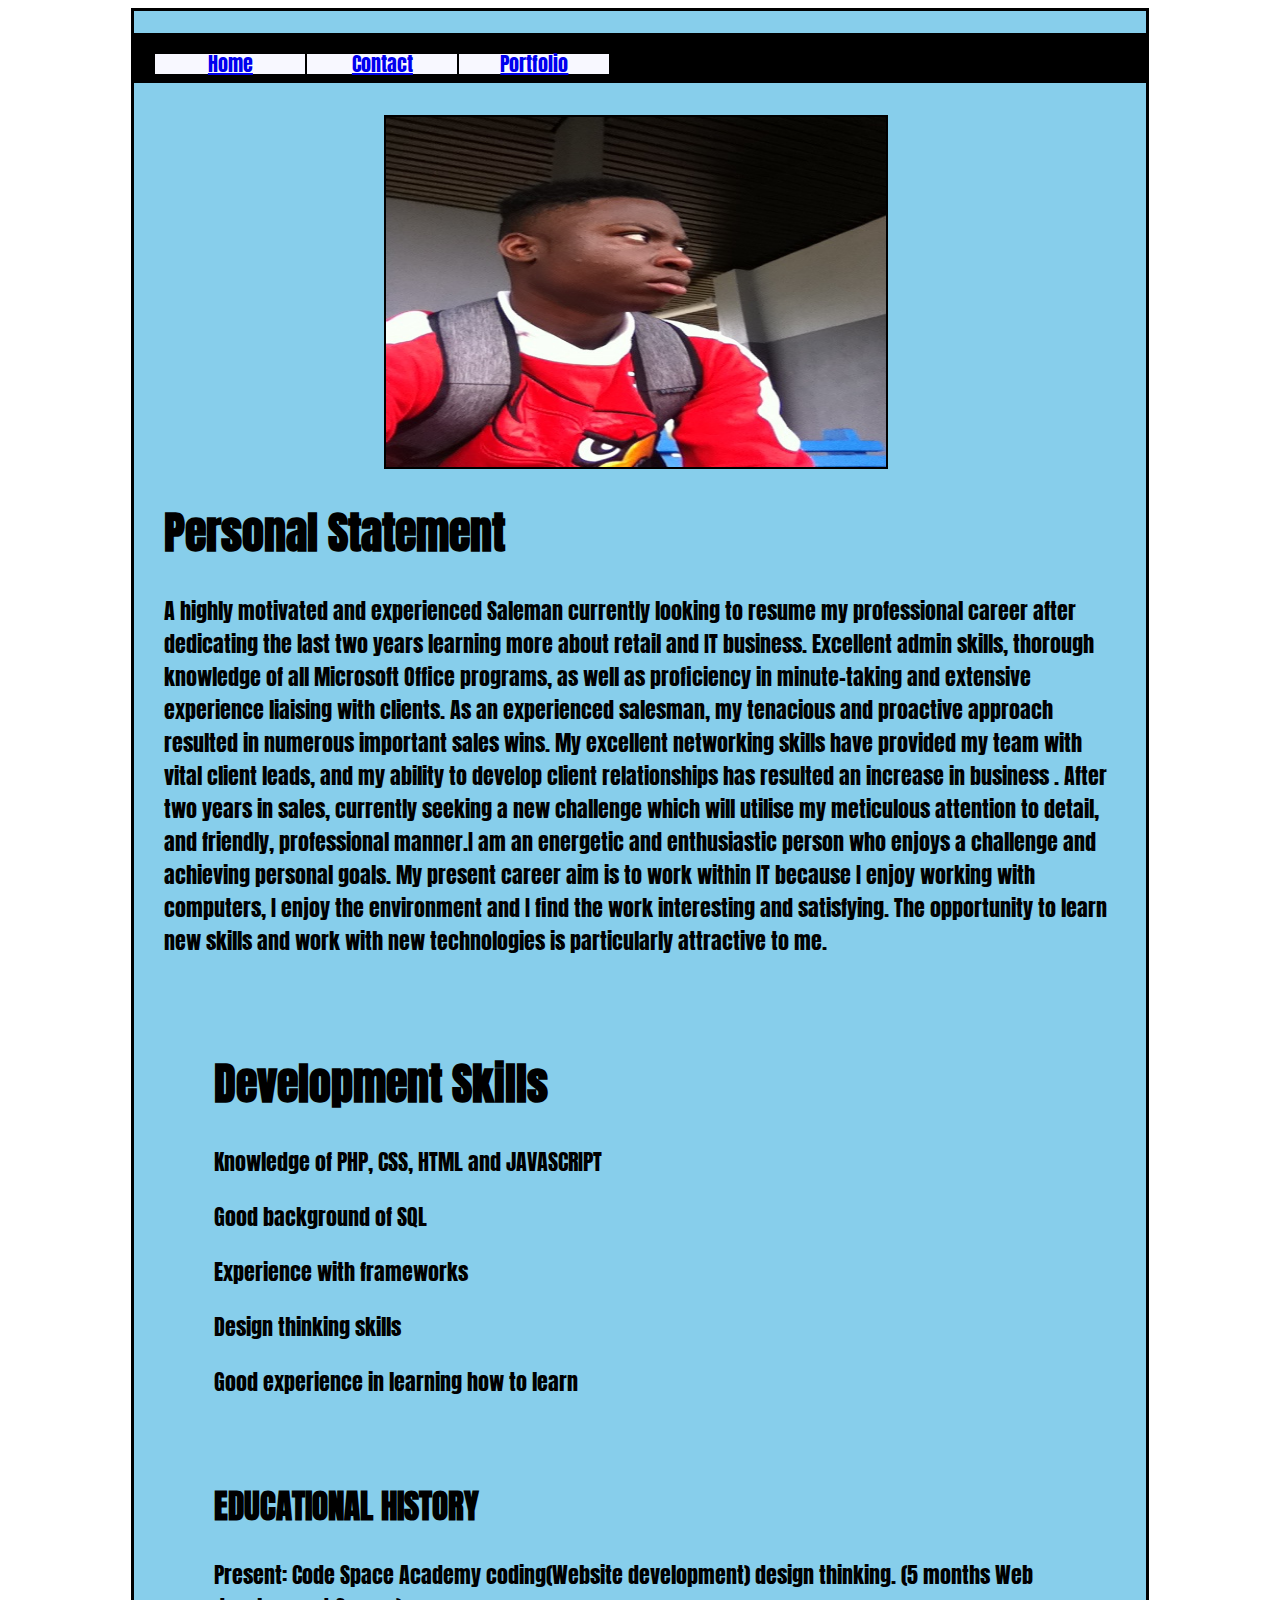
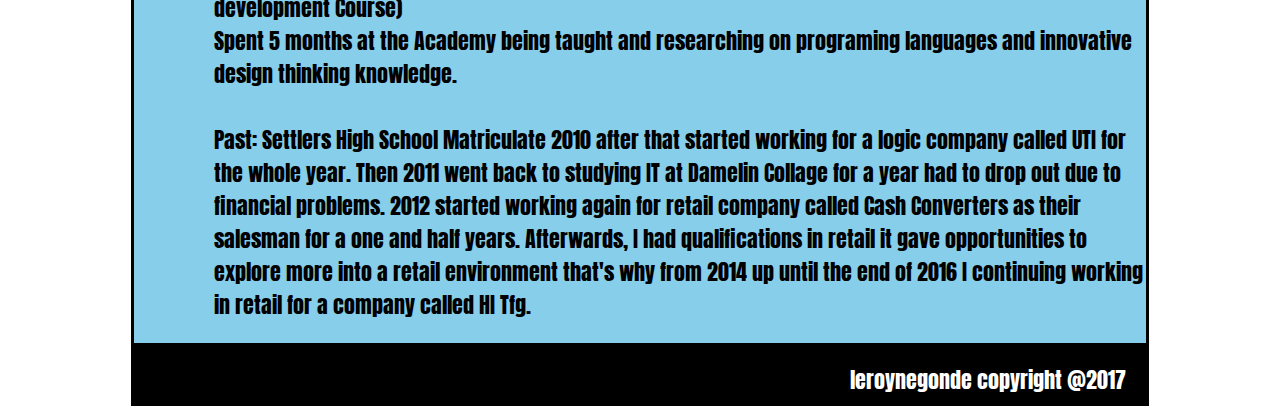
<file: index.html>
<html lang="en">
<head>
    <meta charset="UTF-8">
    <title>portfolio</title>
    <link rel="stylesheet" href="own.css">
    <link href='https://fonts.googleapis.com/css?family=Anton' rel='stylesheet'>

</head>
<body>

<div class="wrapper">


    <div id="nav">

        <ul>
            <li><a href="index.html">Home</a></li>
            <li><a href="contact.html">Contact</a></li>
            <li><a href="portfolio.html">Portfolio</a></li>
        </ul>

    </div>

    <div>

        <img src="imgs/lee.jpg"  id="img"/>


    </div>

    <div id="para">


        <p>

        <h1>Personal Statement</h1>

        A highly motivated and experienced Saleman currently looking to resume my professional career after dedicating the last two years learning more about retail and IT business.
        Excellent admin skills, thorough knowledge of all Microsoft Office programs, as well as proficiency in minute-taking and extensive experience liaising with clients.
        As an experienced salesman, my tenacious and proactive approach resulted in numerous important sales  wins. My excellent networking skills have provided my team with vital client leads, and my ability to develop client relationships has resulted an increase in business .
        After two years in sales, currently seeking a new challenge which will utilise my meticulous attention to detail, and friendly, professional manner.I am an energetic and enthusiastic person who enjoys a challenge and achieving personal goals.
        My present career aim is to work within IT because I enjoy working with computers, I enjoy the environment and I find the work interesting and satisfying. The opportunity to learn new skills and work with new technologies is particularly attractive to me.


        </p>

        </div>

        </br>





        <ul>
            <ol><h1>Development Skills</h1></ol>
            <ol><p>Knowledge of PHP, CSS, HTML and JAVASCRIPT</p></ol>
            <ol><p>Good background of SQL</p></ol>
            <ol><p>Experience with frameworks </p></ol>
            <ol><p>Design thinking skills</p></ol>
            <ol><p>Good experience in learning how to learn</p></ol>
        </ul>
        </br>

        <div id="mata">


        <h2>EDUCATIONAL HISTORY</h2>

        <p>Present: Code Space Academy  coding(Website development)
            design thinking.
            (5 months Web development Course)<br>
            Spent 5 months at the Academy being taught and researching on programing languages and innovative design
            thinking knowledge.
            </br>
            <br>
            Past: Settlers High School Matriculate 2010 after that started working for a logic company called UTI for the whole year.
            Then 2011 went back to studying IT at Damelin Collage for a year had to drop out due to financial problems.
            2012 started working again for retail company called Cash Converters as their salesman for a one and half years.
            Afterwards, I had qualifications in retail it gave opportunities to explore more into a retail environment that's why from 2014 up until the end of 2016 I continuing working in retail for a company called HI Tfg. </p>

    </div>







    <div class="footer">

        leroynegonde copyright @2017

    </div>

</div>

</body>
</html>
</file>
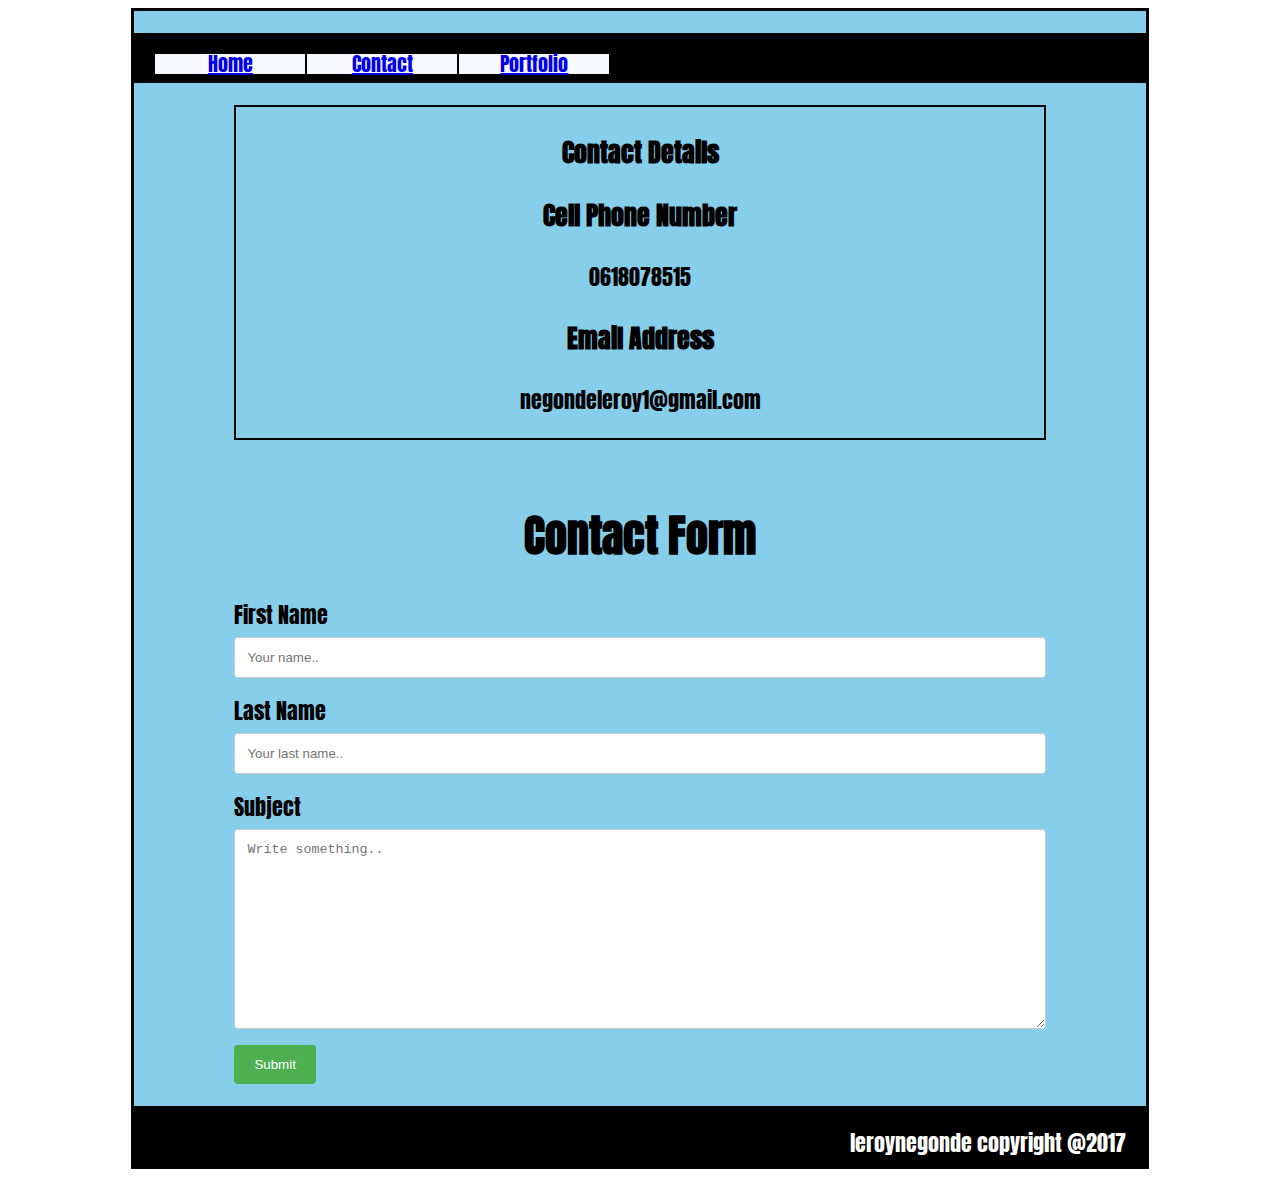
<file: contact.html>
<html lang="en">
<head>
    <meta charset="UTF-8">
    <title>contact</title>
    <link rel="stylesheet" href="own.css">
    <link href='https://fonts.googleapis.com/css?family=Anton' rel='stylesheet'>
    <script src="jquery-3.2.0 (1).js"></script>


</head>
<body>

<div class="wrapper">

    <div id="nav">

        <ul>
            <li><a href="index.html">Home</a></li>
            <li><a href="contact.html">Contact</a></li>
            <li><a href="portfolio.html">Portfolio</a></li>
        </ul>
      </div>



    <div class="details">

        <h3>Contact Details</h3>


        <h3>Cell Phone Number</h3>

        <p>0618078515</p>

        <h3>Email Address</h3>

        <p>negondeleroy1@gmail.com</p>

    </div>
    </br>

    <h1 id="c">Contact Form</h1>

    <div class="container2" class="#div1">
        <form action="">
            <label for="fname">First Name</label>
            <input type="text" id="fname" name="firstname" placeholder="Your name..">

            <label for="lname">Last Name</label>
            <input type="text" id="lname" name="lastname" placeholder="Your last name..">



            <label for="subject">Subject</label>
            <textarea id="subject" name="subject" placeholder="Write something.." style="height:200px"></textarea>

            <input type="submit" value="Submit" onclick="thankyou()">
        </form>
    </div>

    <div class="footer">

        leroynegonde copyright @2017

    </div>



</body>
</html>

<script>
    var thankyou
    function thankyou() {
        alert("Thank You")

    }

    
</script>
</file>
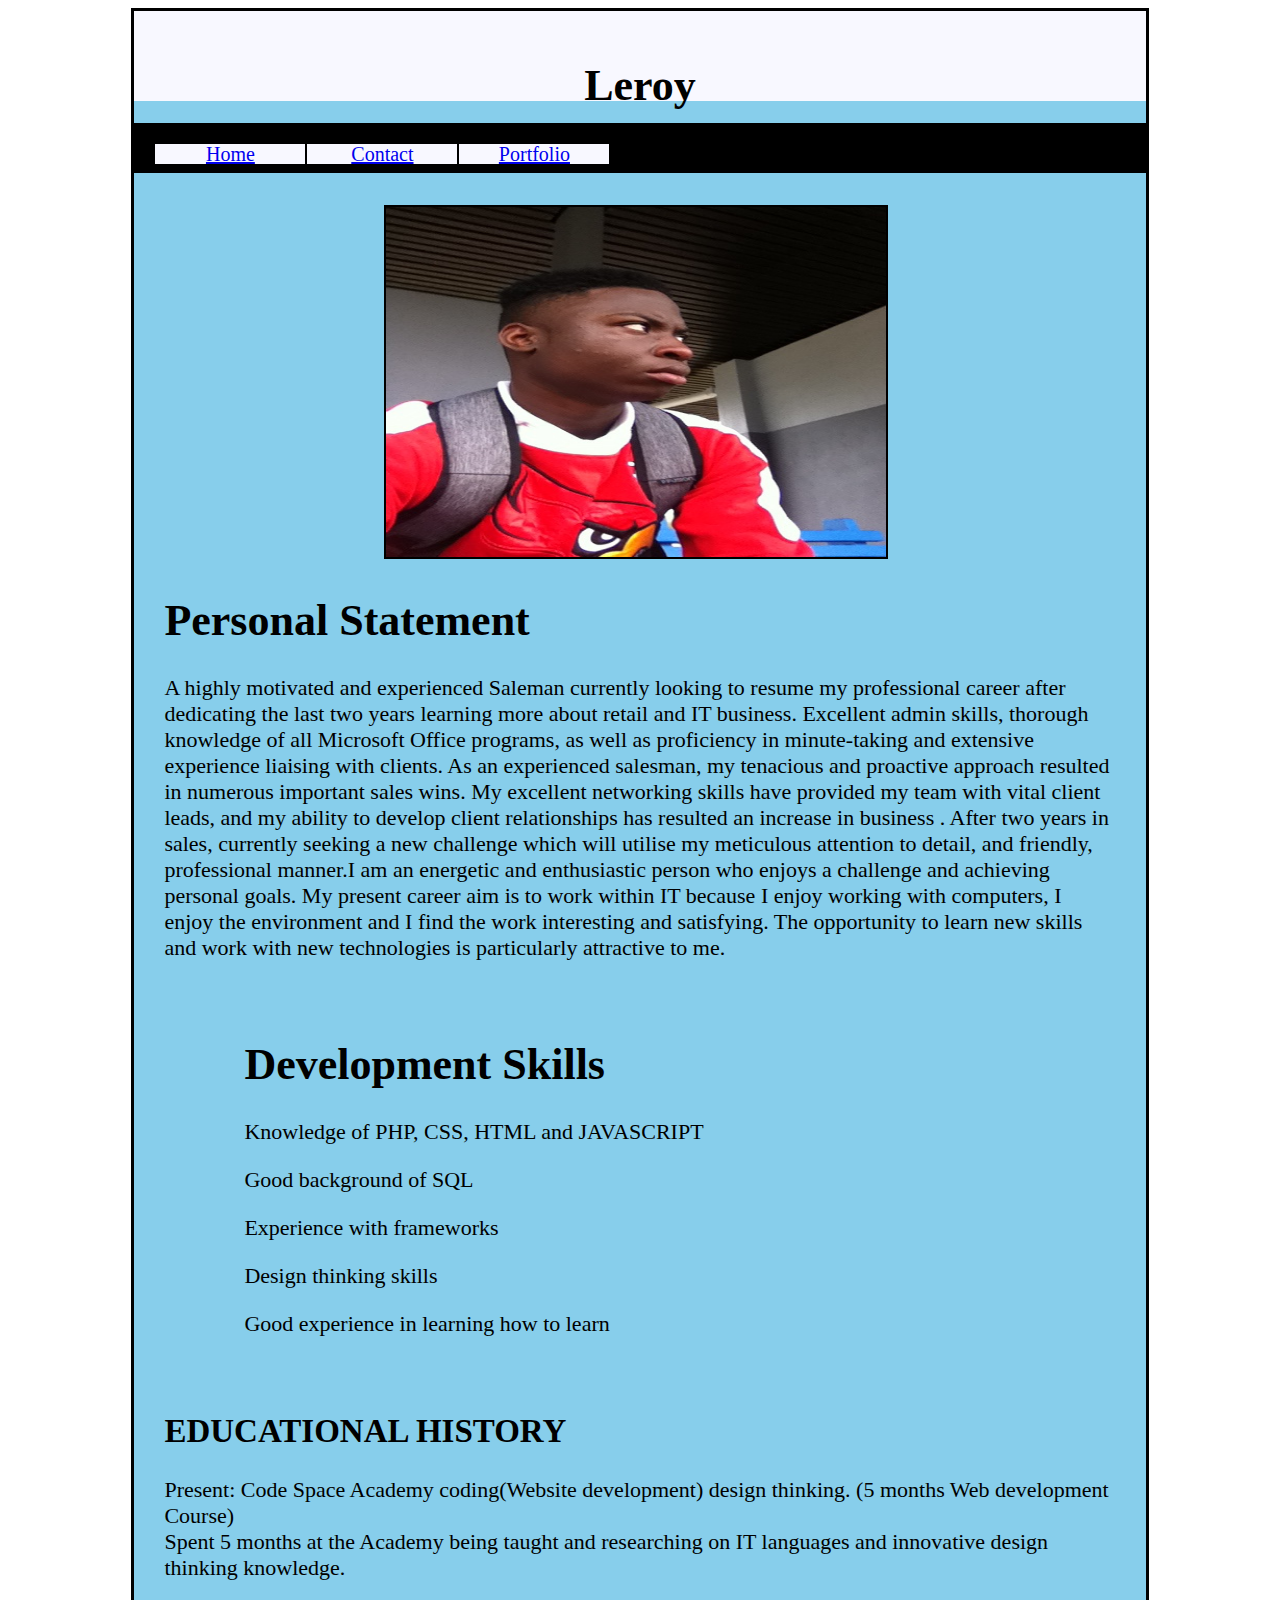
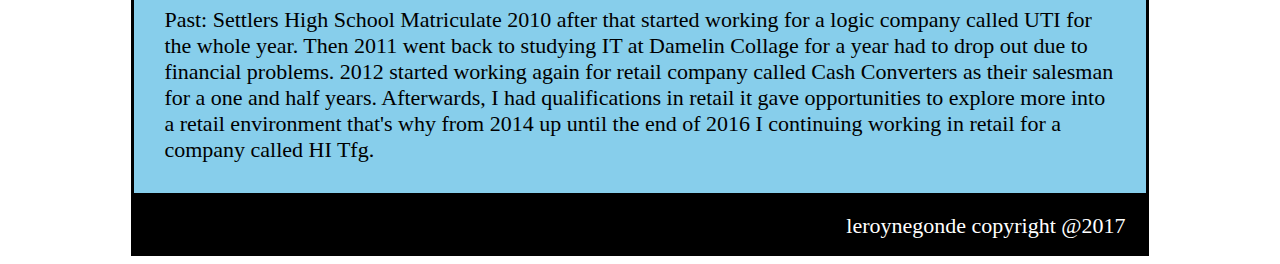
<file: index.port.html>
<!DOCTYPE html>
<html lang="en">
<head>
    <meta charset="UTF-8">
    <title>portfolio</title>
    <link rel="stylesheet" href="own.css">

</head>
<body>

<div class="wrapper">

    <div class="heading">

      <h1> Leroy </h1>

    </div>
    <div id="nav">

        <ul>
            <li><a href="index.port.html">Home</a></li>
            <li><a href="contact.html">Contact</a></li>
            <li><a href="portfolio.html">Portfolio</a></li>
        </ul>

    </div>

    <div>

        <img src="imgs/lee.jpg" height="640" width="480" id="img"/>


        </div>

        <div id="para">


        <p>

            <h1>Personal Statement</h1>

            A highly motivated and experienced Saleman currently looking to resume my professional career after dedicating the last two years learning more about retail and IT business.
            Excellent admin skills, thorough knowledge of all Microsoft Office programs, as well as proficiency in minute-taking and extensive experience liaising with clients.
            As an experienced salesman, my tenacious and proactive approach resulted in numerous important sales  wins. My excellent networking skills have provided my team with vital client leads, and my ability to develop client relationships has resulted an increase in business .
            After two years in sales, currently seeking a new challenge which will utilise my meticulous attention to detail, and friendly, professional manner.I am an energetic and enthusiastic person who enjoys a challenge and achieving personal goals.
            My present career aim is to work within IT because I enjoy working with computers, I enjoy the environment and I find the work interesting and satisfying. The opportunity to learn new skills and work with new technologies is particularly attractive to me.


        </p>

            </br>



           <ul>
                <ol><h1>Development Skills</h1></ol>
                <ol><p>Knowledge of PHP, CSS, HTML and JAVASCRIPT</p></ol>
                <ol><p>Good background of SQL</p></ol>
                <ol><p>Experience with frameworks </p></ol>
                <ol><p>Design thinking skills</p></ol>
                <ol><p>Good experience in learning how to learn</p></ol>
            </ul>
            </br>

            <h2>EDUCATIONAL HISTORY</h2>

            <p>Present: Code Space Academy  coding(Website development)
                design thinking.
                (5 months Web development Course)<br>
                Spent 5 months at the Academy being taught and researching on IT languages and innovative design
                thinking knowledge.
                </br>
                <br>
                Past: Settlers High School Matriculate 2010 after that started working for a logic company called UTI for the whole year.
                Then 2011 went back to studying IT at Damelin Collage for a year had to drop out due to financial problems.
                2012 started working again for retail company called Cash Converters as their salesman for a one and half years.
                Afterwards, I had qualifications in retail it gave opportunities to explore more into a retail environment that's why from 2014 up until the end of 2016 I continuing working in retail for a company called HI Tfg. </p>

    </div>







    <div class="footer">

        leroynegonde copyright @2017

    </div>

</div>

</body>
</html>
</file>
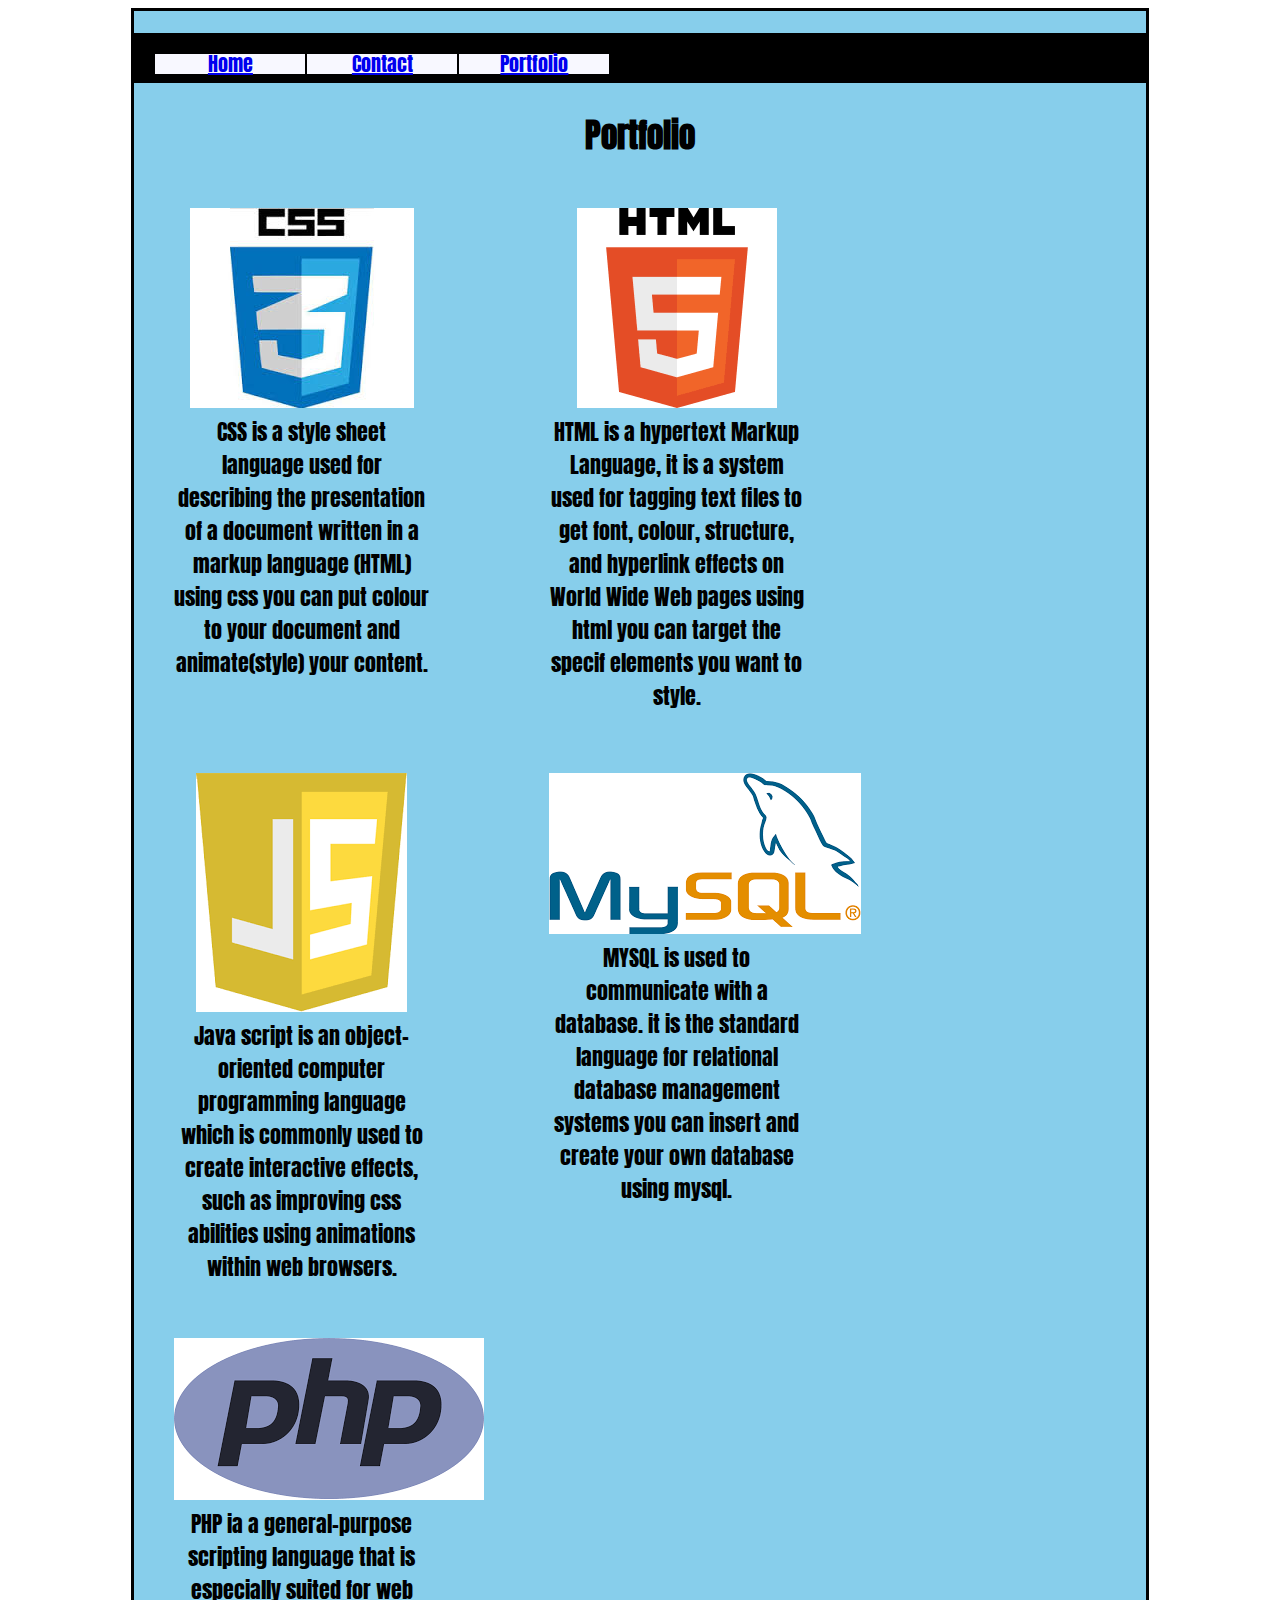
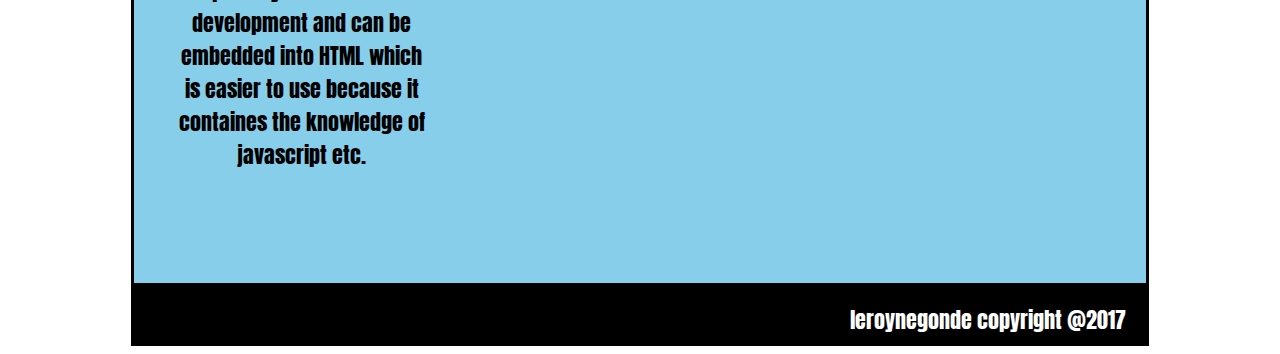
<file: portfolio.html>
<!DOCTYPE html>
<html lang="en">
<head>
    <meta charset="UTF-8">
    <title>portfolio</title>
    <link rel="stylesheet" href="own.css">
    <link href='https://fonts.googleapis.com/css?family=Anton' rel='stylesheet'>
</head>
<body>

<div class="wrapper">

    <div id="nav">

        <ul>
            <li><a href="index.html">Home</a></li>
            <li><a href="contact.html">Contact</a></li>
            <li><a href="portfolio.html">Portfolio</a></li>
        </ul>

    </div>
    <div id="h20">
        <h2>Portfolio</h2>
        <div>
            <div class="pic">
                <a>

                    <img src="imgs/css.jpeg"/>

                </a>

                <div> CSS is a style sheet language used for describing the presentation of a document
                    written
                    in a markup language (HTML) using css you can put colour to your document and animate(style) your
                    content.
                </div>
            </div>

            <div class="pic">
                <a>

                    <img src="imgs/html.png"/>

                </a>
                <div> HTML is a hypertext Markup Language, it is a system used for tagging text files to
                    get font, colour, structure,
                    and hyperlink effects on World Wide Web pages using html you can target the specif elements you want
                    to style.
                </div>
            </div>

            <div class="pic">
                <a>

                    <img src="imgs/js.png"/>

                </a>
                <div> Java script is an object-oriented computer programming language which is commonly
                    used to
                    create interactive effects, such as improving css abilities using animations within web browsers.
                </div>
            </div>

            <div class="pic">
                <a>

                    <img src="imgs/mysql.png"/>

                </a>
                <div>MYSQL is used to communicate with a database.
                    it is the standard language for relational database management systems you can insert and create your
                    own database using mysql.
                </div>
            </div>

            <div class="pic">
                <a>

                    <img src="imgs/php.png"/>

                </a>
                <div>PHP ia a general-purpose scripting language that is especially
                    suited for web development and can be embedded into HTML which is easier to use because it containes
                    the knowledge of javascript etc.
                </div>
            </div>

        </div>

    </div>
    <div class="footer">

        leroynegonde copyright @2017

    </div>

</body>
</html>
</file>
<file: own.css>
.wrapper{
    width: 80%;
    border:  solid black;
    background-color: skyblue;
    margin: 0 auto 0 auto;
}
.heading{
    height: 50px;
    background-color: ghostwhite;
    padding: 20px;
    text-align: center;

}

#nav ul{
    height: 10px;
    background-color: black;
    list-style: none;
    padding: 20px;
}

#nav ul li{
    background-color: ghostwhite;
    width: 150px;
    border: solid 1px black;
    height: 20px;
    text-align: center;
    line-height: 20px;
    float: left;
    color: ghostwhite;
    font-size: 20px;

}

.content{
    min-height: 400px;
    background-color: black;
    width: 1000px;

}




.footer{
    clear: both;
    background-color: black;
    height: 20px;
    color: white;
    text-align: end;
    padding: 20px;
}

#nav ul li:hover{
    background-color: black;
}

#para{
    margin-left: 30px;
    margin-top: 30px;
    margin-bottom: 30px;
    margin-right: 30px;
    color: black;
}

.about{
    margin-left: 50px;
    margin-right: 50px;
    border: solid 2px black;
    padding-bottom: 5px;

    background-color: darkorange;
    color: ghostwhite;
}
#img{
    border: 2px solid black;
    margin-left: 250px;
    margin-top: 10px;
    height: 350px;
    width: 500px;
}

input[type=text], select, textarea {
    width: 100%;
    padding: 12px;
    border: 1px solid #ccc;
    border-radius: 4px;
    box-sizing: border-box;
    margin-top: 6px;
    margin-bottom: 16px;
    resize: vertical;
}

input[type=submit] {
    background-color: #4CAF50;
    color: white;
    padding: 12px 20px;
    border: none;
    border-radius: 4px;
    cursor: pointer;
}

input[type=submit]:hover {
    background-color: #45a049;
}

.container {
    border-radius: 5px;
    background-color: #f2f2f2;
    padding: 20px;
}

.pic{
    margin-top: 20px;
    margin-right: 80px;
    margin-left: 40px;
    float: left;
    width: 255px;
    height: 255px;
    margin-bottom: 290px;


}

.details{

    text-align: center;
    border: 2px solid black;
    margin-left: 100px;
    margin-right: 100px;
}

#h20{
    text-align: center;
}

.container2{
    margin: auto 100px;

}

#c{
    text-align: center;
}

body {
    font-family: 'Anton';font-size: 22px;
}
#mata{
    margin-left: 80px;
}
</file>
